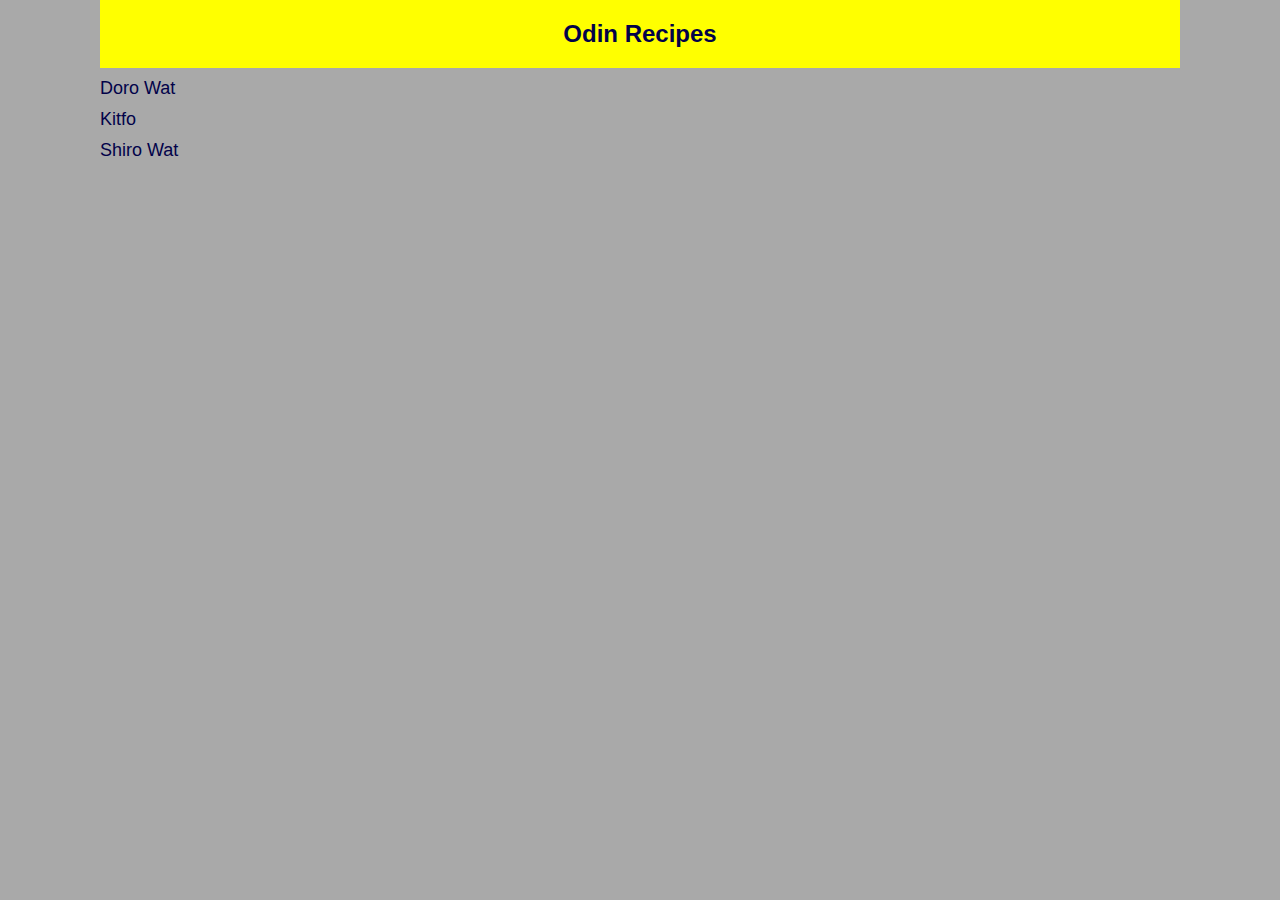
<file: index.html>
<!DOCTYPE html>

<html lang="en">
<head>
    <meta charset="UTF-8">
    <meta name="viewport" content="width=device-width, initial-scale=1.0">
    <title>Document</title>
    <link rel="stylesheet" href="style.css">
</head>
<body class="main">
    <div class="header">
        <h1 class="main-title">Odin Recipes</h1>
    </div>
    <ul class="recipe-list">
        <li class="recipe-item"><a href="recipes/doro.html" class="recipe-link">Doro Wat</a></li>
        <li class="recipe-item"><a href="recipes/kitfo.html" class="recipe-link">Kitfo</a></li>
        <li class="recipe-item"><a href="recipes/shiro.html" class="recipe-link">Shiro Wat</a></li>
    </ul>
</body>
</html>
</file>
<file: style.css>
/* Global Styles */
body, html {
    margin: 0;
    padding: 0;
    font-family: Arial, Helvetica, sans-serif; /* Set a default font for the entire page */
}

/* Styling the main page */
.main {
    background-color: darkgrey;
}

/* Styling the header */
.header {
    background-color: #ffff00;
    text-align: center;
    margin: 0 100px; /* Combined margin-left and margin-right */
    padding: 20px 0; /* Added padding for better spacing */
}

/* Styling the main title */
.main-title {
    color: #020249;
    font-size: 24px; /* Corrected: font-weight was mistakenly set as 24px, changed to font-size */
    font-weight: bold; /* Set appropriate weight for the title */
    font-family: Helvetica, Arial, Georgia, sans-serif; /* Added sans-serif as fallback */
    margin: 0;
}

/* Styling the recipe list */
.recipe-list {
    list-style-type: none; /* Remove default bullet points */
    padding: 0;
    margin: 0 100px; /* Combined margin-left and margin-right */
}

/* Styling each list item */
.recipe-item {
    font-size: 18px;
    font-family: 'Arial', sans-serif;
    margin: 10px 0; /* Added space between each list item */
}

/* Styling the recipe links */
.recipe-link {
    color: #020249; /* Changed to match the color scheme */
    text-decoration: none; /* Removed default underline */
    transition: color 0.3s; /* Smooth hover effect */
}

.recipe-link:hover {
    color: #ffcc00; /* Added hover effect to the links */
}

/* Styling the recipe images */
.recipe-image {
    border-radius: 10px; /* Rounded corners */
    display: block; /* Block-level element for better centering */
    margin: 20px auto; /* Center the image and add margin */
    width: 50%; /* Image width relative to container */
}

/* Styling the description section */
/* .discription {
    color: #ffffff;
    text-align: center;
    color: #020249;
    font-family: Helvetica, Arial, Georgia;
} */

/* Styling the description section */
.discription {
    color: #020249;
    text-align: left;
    font-family: Helvetica, Arial, Georgia, sans-serif;
    margin-left: 15%; /* Added space around the description */
}

/* Styling the summary section */
.summary {
    margin: 0 200px; /* Combined margin-left and margin-right */
    text-align: justify; /* Makes text easier to read by spreading it out */
}
</file>
